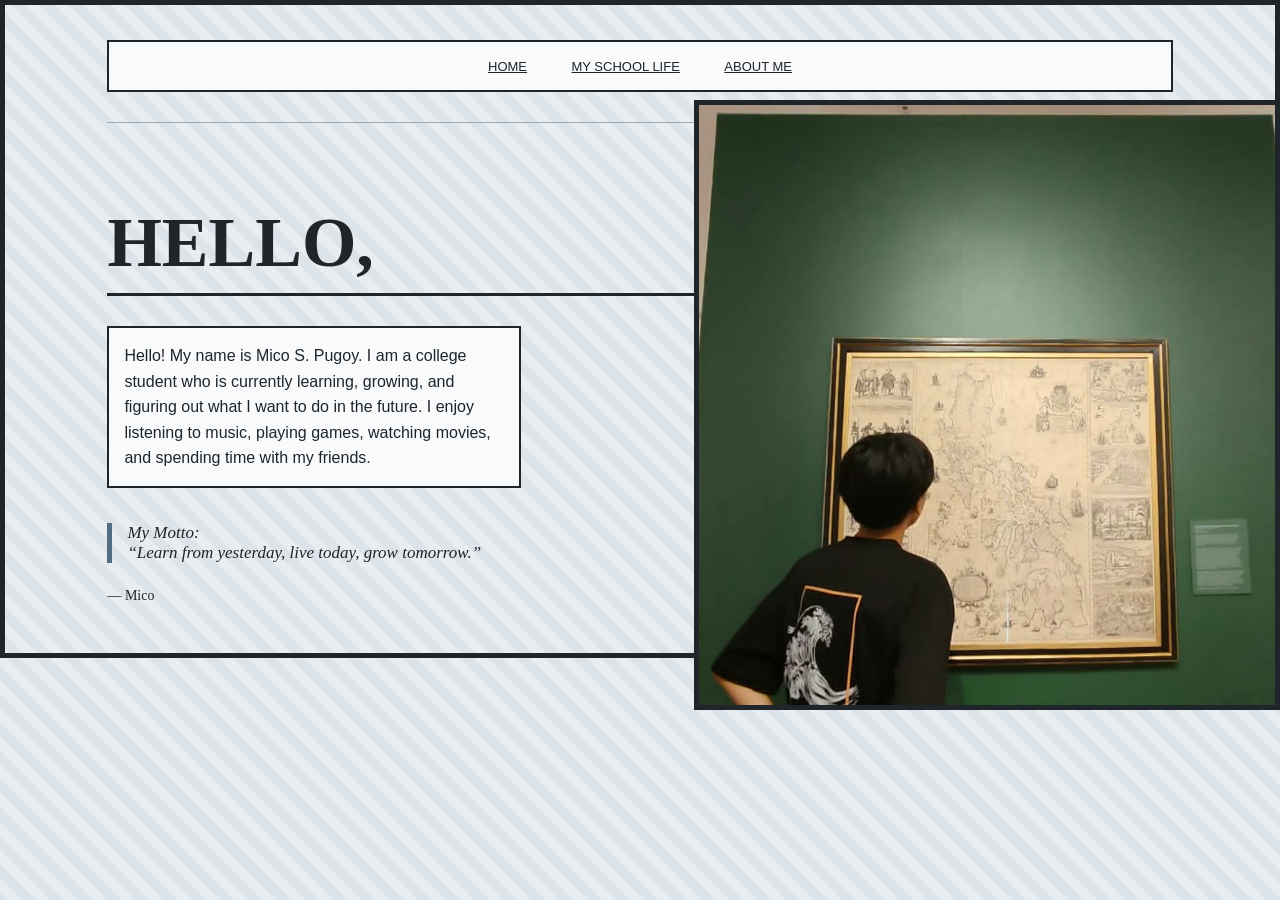
<file: index.html>
<!DOCTYPE html>
<html>

<head>
    <title>Koshie Portfolio</title>
    <link rel="stylesheet" href="style.css">
     <link rel="icon" type="image/png" href="./fvicon1.jpg">
</head>

<body>

    <p class="menu">
        <a href="index.html">HOME</a>
        <a href="SHS-Days.html">MY SCHOOL LIFE</a>
        <a href="About.html">ABOUT ME</a>
    </p>

    <hr>

    <h1>HELLO,</h1>

    <p class="intro">
       Hello! My name is Mico S. Pugoy. I am a college student who
    is currently learning, growing, and figuring out what I want
    to do in the future. I enjoy listening to music, playing games,
    watching movies, and spending time with my friends.
    </p>

    <p class="quote">
        My Motto:
        <br>
        “Learn from yesterday, live today, grow tomorrow.”
    </p>

    <p class="signature">
        — Mico
    </p>

    <img src="halanoh1.jpg" alt="My Picture">

</body>

</html>
</file>
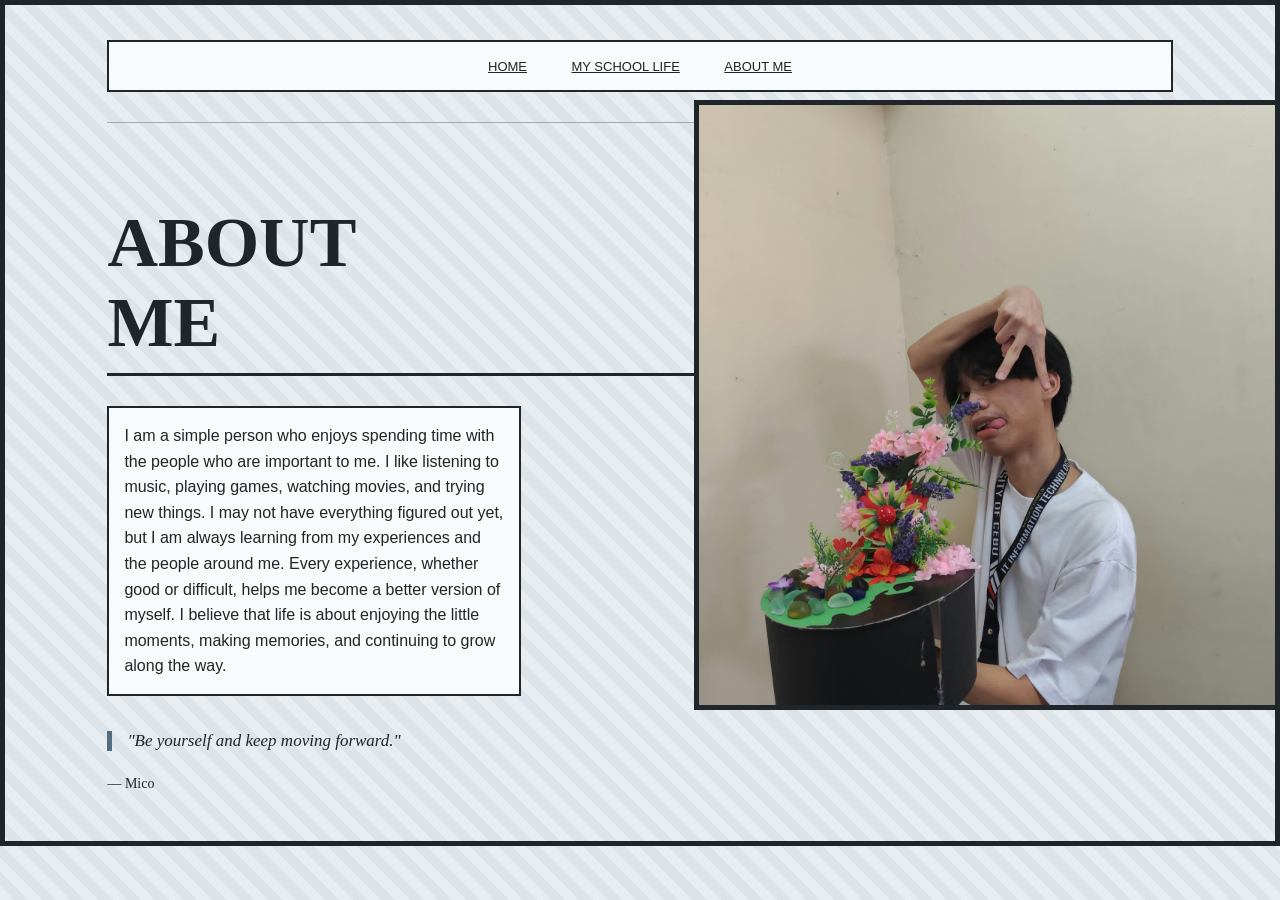
<file: About.html>
<!DOCTYPE html>
<html>

<head>
    <title>My Profile</title>
    <link rel="stylesheet" href="style.css">
     <link rel="icon" type="image/png" href="./fvicon1.jpg">
</head>

<body>

    <p class="menu">
        <a href="index.html">HOME</a>
        <a href="SHS-Days.html">MY SCHOOL LIFE</a>
        <a href="About.html">ABOUT ME</a>
    </p>

    <hr>

    <h1>ABOUT<br>ME</h1>

    <p class="intro">
        I am a simple person who enjoys spending time with the people who are 
        important to me. I like listening to music, playing games, watching movies, 
        and trying new things. I may not have everything figured out yet, but I am always 
        learning from my experiences and the people around me. 
        Every experience, whether good or difficult, helps me become a better version of 
        myself. I believe that life is about enjoying the little moments, making memories, 
        and continuing to grow along the way.
    </p>

    <p class="quote">
        "Be yourself and keep moving forward."
    </p>

    <p class="signature">
        — Mico
    </p>

    <img src="gago.jpg" alt="About Me Picture">

</body>

</html>
</file>
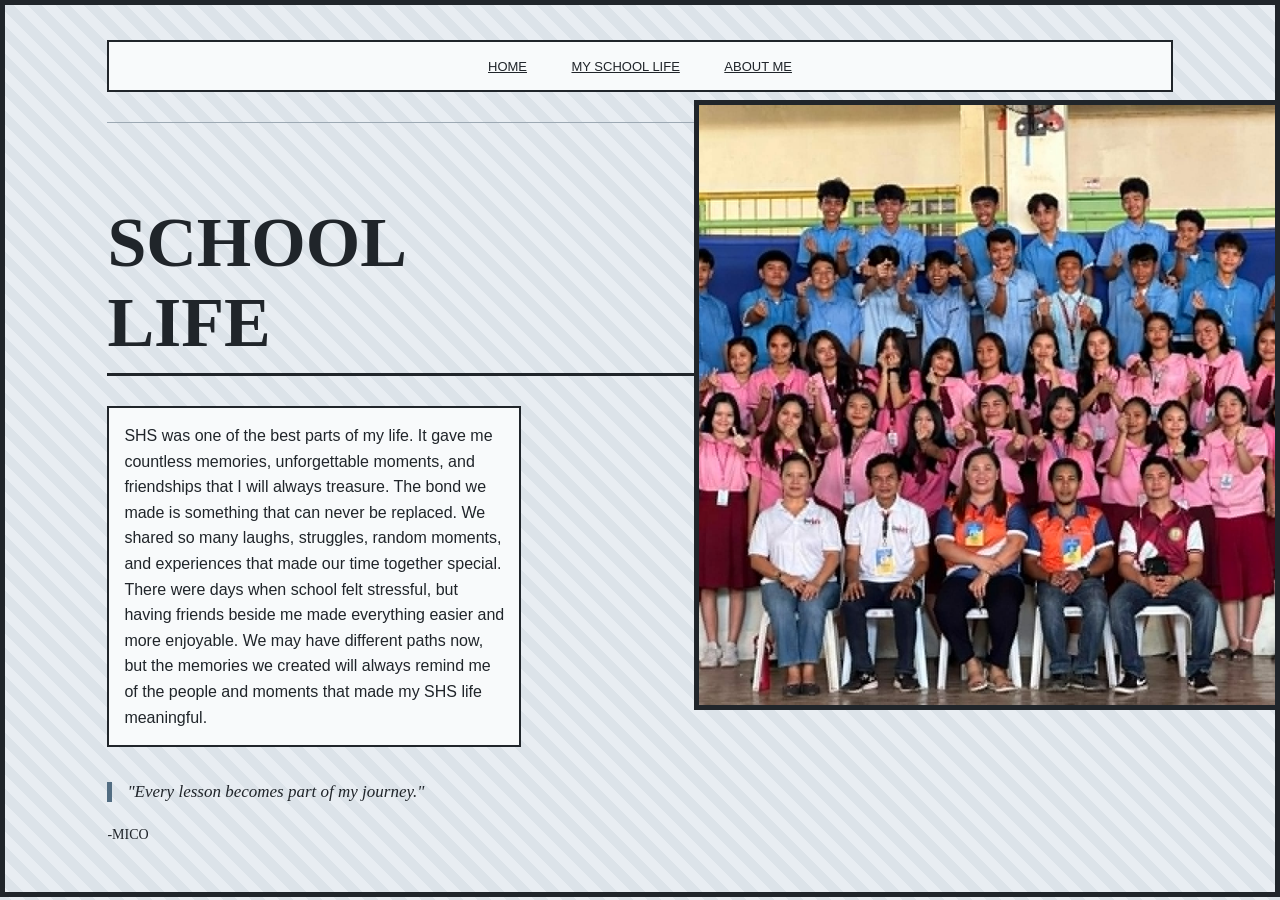
<file: SHS-Days.html>
<!DOCTYPE html>
<html>

<head>
    <title>My School Life</title>
    <link rel="stylesheet" href="style.css">
     <link rel="icon" type="image/png" href="./fvicon1.jpg">
</head>

<body>

    <p class="menu">
        <a href="index.html">HOME</a>
        <a href="SHS-Days.html">MY SCHOOL LIFE</a>
        <a href="About.html">ABOUT ME</a>
    </p>

    <hr>

    <h1>SCHOOL<br>LIFE</h1>

    <p class="intro">
        SHS was one of the best parts of my life. It gave me countless memories, 
        unforgettable moments, and friendships that I will always treasure. 
        The bond we made is something that can never be replaced. We shared so many laughs, struggles, 
        random moments, and experiences that made our time together special. 
        There were days when school felt stressful, but having friends beside me made everything easier and more 
        enjoyable. We may have different paths now, but the memories we created will always remind me of the people and moments 
        that made my SHS life meaningful.
    </p>

    <p class="quote">
        "Every lesson becomes part of my journey."
    </p>

    <p class="signature">
        -MICO
    </p>

    <img src="best.jpg" alt="My School Picture">

</body>

</html>
</file>
<file: style.css>
body {
    background-color: #e8edf2;

    
    background-image: repeating-linear-gradient(
        45deg,
        #e8edf2,
        #e8edf2 10px,
        #dce3e9 10px,
        #dce3e9 20px
    );

    background-repeat: repeat;

    color: #20252a;
    font-family: Arial, sans-serif;
    margin: 0;
    padding: 35px 8%;

   
    border: 5px solid #20252a;
}

.menu {
    margin: 0;
    text-align: center;

   
    border: 2px solid #20252a;
    padding: 15px;
    background-color: #f8fafb;
}

.menu a {
    color: #20252a;
    font-size: 13px;
    margin: 0 20px;
}

.menu a:hover {
    color: #526d82;
}

hr {
    border: 0;
    border-top: 1px solid #9da9b3;
    margin-top: 30px;
    margin-bottom: 80px;
}

h1 {
    font-family: Georgia, serif;
    font-size: 70px;
    margin: 0 0 30px 0;

   
    border-bottom: 3px solid #20252a;
    padding-bottom: 10px;
}

.intro {
    width: 380px;
    font-size: 16px;
    line-height: 1.6;

   
    border: 2px solid #20252a;
    padding: 15px;
    background-color: #f8fafb;
}

.quote {
    width: 380px;
    margin-top: 35px;
    font-family: Georgia, serif;
    font-style: italic;
    font-size: 17px;

   
    border-left: 5px solid #526d82;
    padding-left: 15px;
}

.signature {
    margin-top: 25px;
    font-family: Georgia, serif;
    font-size: 14px;
    
}

img {
    width: 45%;
    height: 600px;
    object-fit: cover;
    position: absolute;
    right: 0;
    top: 100px;

   
    border: 5px solid #20252a;
}
</file>
